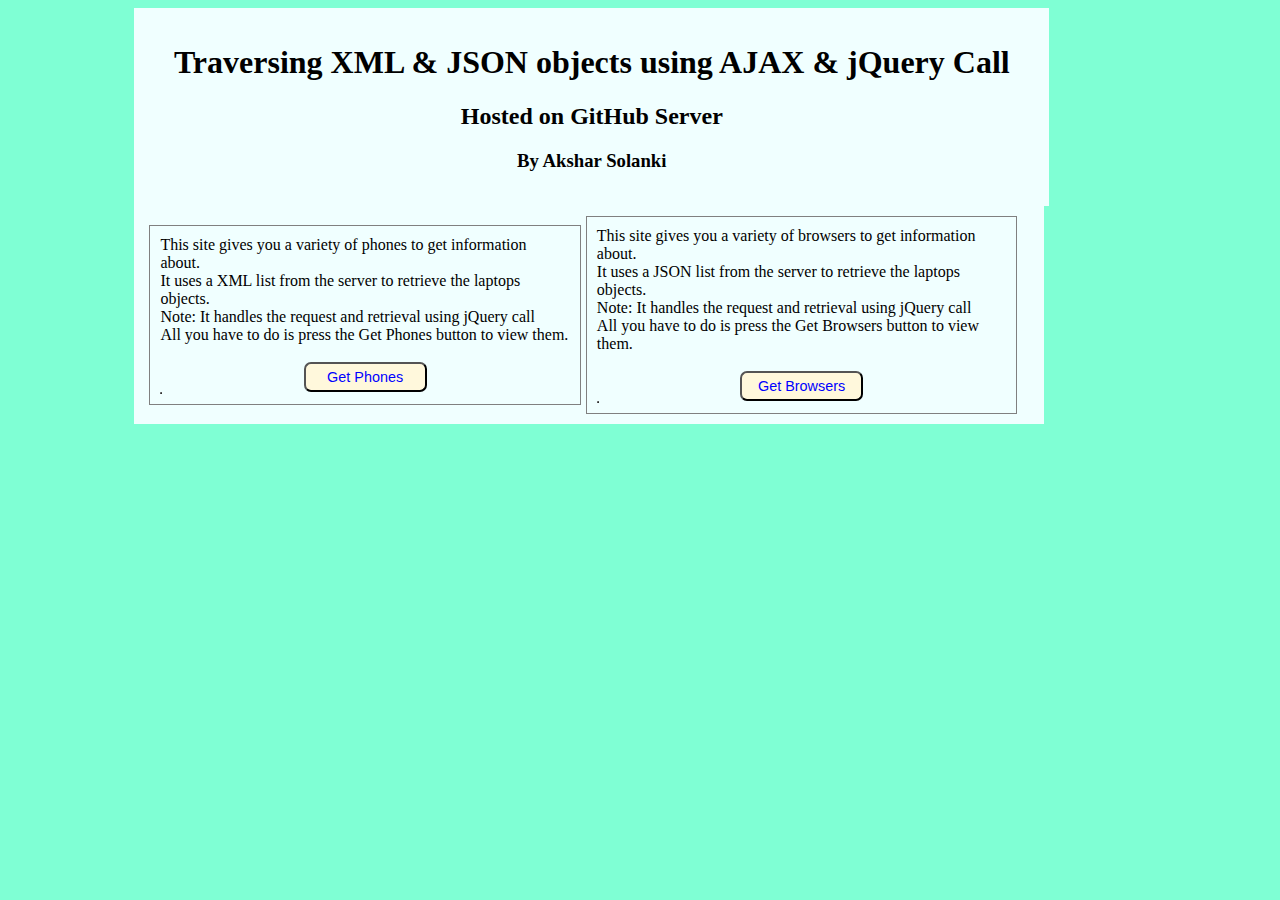
<file: index.html>
<!DOCTYPE html>
<html>
    <head>
        <title>LAB 10 by Akshar</title>
        <script src="https://ajax.googleapis.com/ajax/libs/jquery/3.6.0/jquery.min.js"></script>
        <link rel="stylesheet" type="text/css" href="lab10Styles.css">
    </head>
    <body>
        <header>
            <h1>Traversing XML & JSON objects using AJAX & jQuery Call</h1>
            <h2>Hosted on GitHub Server</h2>
            <h3>By Akshar Solanki</h3>
        </header>
        <main>
            <div id="container">
                <div id="phones">
                    <article>
                        This site gives you a variety of phones to get information about.<br>
                        It uses a XML list from the server to retrieve the laptops objects.<br>
                        Note: It handles the request and retrieval using jQuery call<br>
                        All you have to do is press the Get Phones button to view them.<br>
                    </article><br>
                    <button id="btnPhones" onclick="GetPhones()">Get Phones</button><br />
                   <table id="phonesTable" border="1px solid blue"></table>
                </div>
                <div id="browsers">
                    <article>
                        This site gives you a variety of browsers to get information about.<br>
                        It uses a JSON list from the server to retrieve the laptops objects.<br>
                        Note: It handles the request and retrieval using jQuery call<br>
                        All you have to do is press the Get Browsers button to view them.<br>
                    </article><br>
                    <button id="btnBrowsers" onclick="GetBrowsers()">Get Browsers</button><br>
                    <table id="browsersTable" border="1px solid blue"></table>
                </div>
            </div>
        </main>
        <footer>

        </footer>
        <script type="text/javascript">
        //FUNCTION TO GET JSON OBJECTS
        function GetBrowsers() {
                $.ajax({
                    url: 'browsers.json',
                    type: 'GET',
                    datatype: 'json',
                    success: function(data) {
                        //var jsonFile = data.json();
                        DisplayData(data);
                    },
                    error: function(jqXHR, textStatus, errorThrown) {
                        alert(textStatus);
                    }
                });
            }
        function DisplayData(jsonFile) {
            var output = "";
            output += "<tr>";
                output += "<th>ID</th>";
                output += "<th>Name</th>";
                output += "<th>Parent</th>";
                output += "<th>Revenue</th>";
                output += "<th>Scale</th>";
                output += "<th>Market Share</th>";
            output += "</tr>";
            $(jsonFile.browsers).each(function(index) {
                output += "<tr>";
                    output += "<td>" + jsonFile.browsers[index].id + "</td>";
                    output += "<td>" + jsonFile.browsers[index].name + "</td>";
                    output += "<td>" + jsonFile.browsers[index].parent + "</td>";
                    output += "<td>" + jsonFile.browsers[index].revenue + "</td>";
                    output += "<td>" + jsonFile.browsers[index].scale + "</td>";
                    output += "<td>" + jsonFile.browsers[index].marketShare + "</td>";
                output += "</tr>";
            })
            document.getElementById('browsersTable').innerHTML += output;
        }
        
        //FUNCTION TO GET XML OBJECTS
        function GetPhones() {
            $.ajax({
                url : 'phones.xml',
                type: 'GET',
                datatype: 'xml',
                success: function(data, status, request) {
                    DisplayPhones(request.responseXML);
                },
                error: function(jqXHR, textStatus, errorThrown) {
                    alert(textStatus);
                }
            });
        }
        function DisplayPhones(xmlFile) {
            var output = "";
            output += "<tr>";
                output += "<th>ID</th>";
                output += "<th>Brand</th>";
                output += "<th>Model</th>";
                output += "<th>OS</th>";
                output += "<th>Price</th>"
            output += "</tr>";
            $(xmlFile).find("phone").each(function() {
                output += "<td>" + $(this).find("id").text() + "</td>";
                output += "<td>" + $(this).find("brand").text() + "</td>";
                output += "<td>" + $(this).find("model").text() + "</td>";
                output += "<td>" + $(this).find("os").text() + "</td>";
                output += "<td>" + $(this).find("price").text() + "</td>";
            })
            document.getElementById('phonesTable').innerHTML += output;
        }
        </script>
    </body>
</html>
</file>
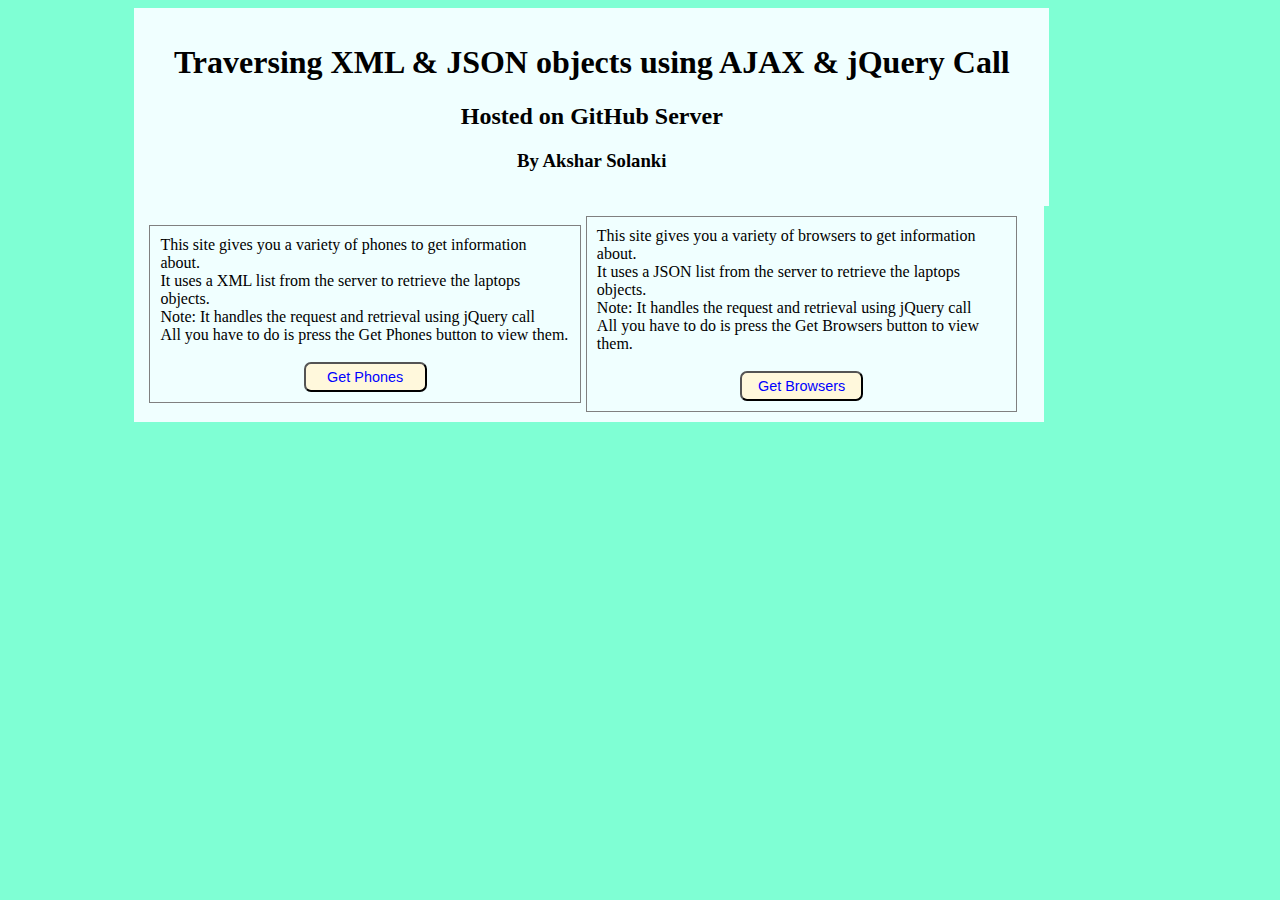
<file: lab10.html>
<!DOCTYPE html>
<html>
    <head>
        <title>LAB 10 by Akshar</title>
        <script src="https://ajax.googleapis.com/ajax/libs/jquery/3.6.0/jquery.min.js"></script>
        <link rel="stylesheet" type="text/css" href="lab10Styles.css">
    </head>
    <body>
        <header>
            <h1>Traversing XML & JSON objects using AJAX & jQuery Call</h1>
            <h2>Hosted on GitHub Server</h2>
            <h3>By Akshar Solanki</h3>
        </header>
        <main>
            <div id="container">
                <div id="phones">
                    <article>
                        This site gives you a variety of phones to get information about.<br>
                        It uses a XML list from the server to retrieve the laptops objects.<br>
                        Note: It handles the request and retrieval using jQuery call<br>
                        All you have to do is press the Get Phones button to view them.<br>
                    </article><br>
                    <button id="btnPhones" onclick="">Get Phones</button>
                   <table id="phonesTable"></table>
                </div>
                <div id="browsers">
                    <article>
                        This site gives you a variety of browsers to get information about.<br>
                        It uses a JSON list from the server to retrieve the laptops objects.<br>
                        Note: It handles the request and retrieval using jQuery call<br>
                        All you have to do is press the Get Browsers button to view them.<br>
                    </article><br>
                    <button id="btnBrowsers" onclick="">Get Browsers</button>
                    <table id="phonesTable"></table>
                    <div id="test"></div>
                </div>
            </div>
        </main>
        <footer>

        </footer>
        <script type="text/javascript">
        function GetBrowsers() {
                $.ajax({
                    url: 'browsers.json',
                    type: 'GET',
                    datatype: 'json',
                    success: function(data) {
                        var jsonFile = JSON.parse(data);
                        DisplayData(json);
                    },
                    error: function(jqXHR, textStatus, errorThrown) {
                        alert(textStatus);
                    }
                });
            }
        function DisplayData(json) {
            document.getElementById('test').innerHTML = json.browsers[0].name;
        }
        </script>
    </body>
</html>
</file>
<file: lab10Styles.css>
body {
    background-color: aquamarine;
}
header {
    background-color: azure;
    width: 70%;
    text-align: center;
    padding: 15px;
    margin-left: 10%;
}
#container {
    display: flex;
    align-items: center;
    vertical-align: top;
    background-color: azure;
    margin-left: 10%;
    padding: 10px;
    margin-right: 18%;
}
#phones {
    flex: 0 0 auto;
    padding: 10px;
    border: 1px solid grey;
    width: 46%;
    margin-left: 5px;
}
#browsers {
    flex: 0 0 auto;
    padding: 10px;
    border: 1px solid grey;
    width: 46%;
    margin-left: 5px;
}
button:hover {
    color: white;
    background-color: deepskyblue;
}
button {
    font-size: 0.9em;
    color: blue;
    background-color: cornsilk;
    padding: 5px;
    width: 30%;
    border-radius: 7px;
    margin-left: 35%;
}
#phones:hover {
    color: white;
    border: 1px solid blue;
    background-color:turquoise;
    font-size: 1.1em;
    width: 47%;
}
#browsers:hover {
    color: white;
    border: 1px solid blue;
    background-color:turquoise;
    font-size: 1.1em;
    width: 47%;
}
</file>
